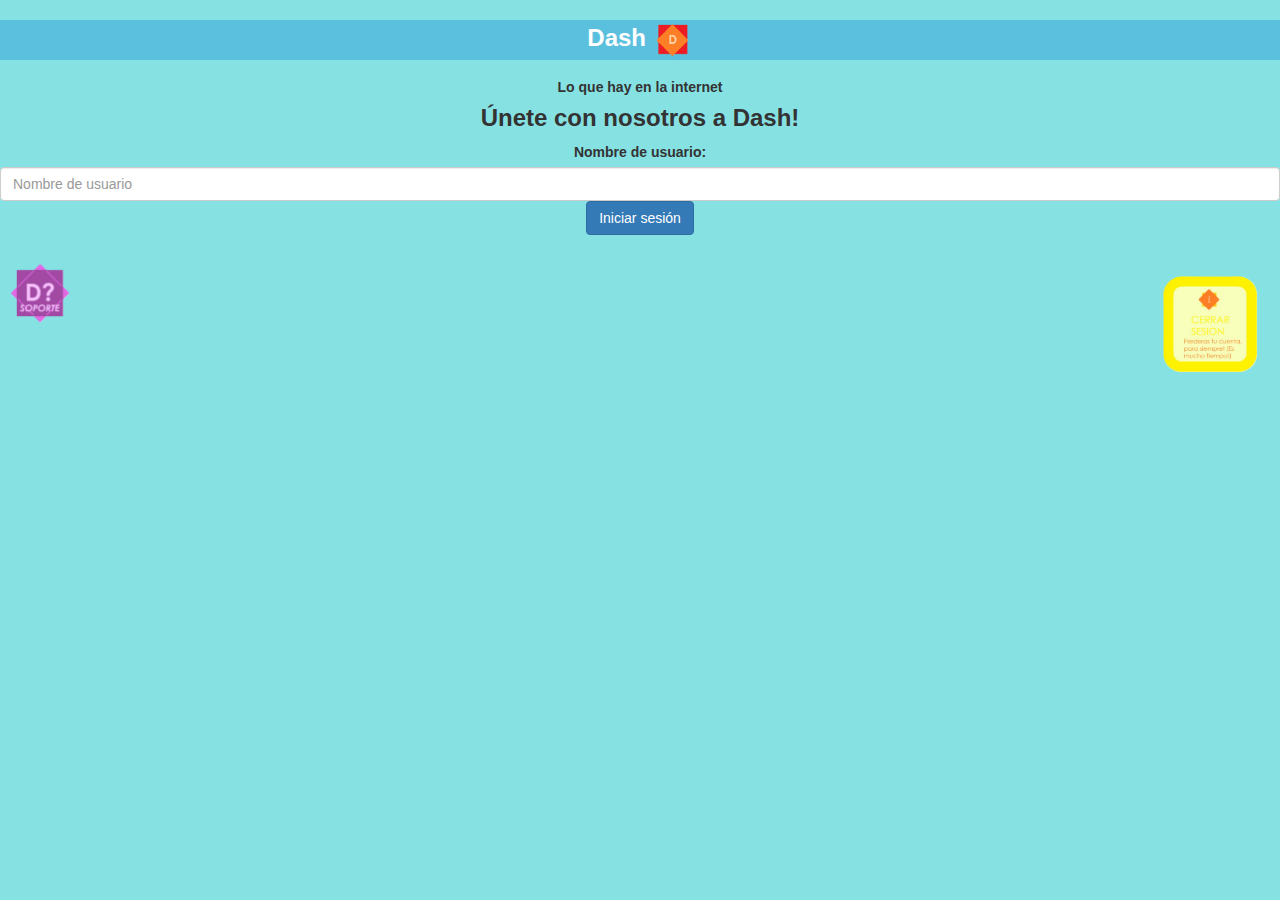
<file: index.html>
<!DOCTYPE html>
<html>
<head>
    <title>Dash</title>
    <link rel="icon"href="Dash-removebg-preview.png"><link>
  
<link href="https://fonts.googleapis.com/css?family=Yeon+Sung&display=swap" rel="stylesheet"><meta name="viewport" content="width=device-width, initial-scale=1">

<link rel="stylesheet" href="https://maxcdn.bootstrapcdn.com/bootstrap/3.4.0/css/bootstrap.min.css">
<script src="https://ajax.googleapis.com/ajax/libs/jquery/3.4.1/jquery.min.js"></script>
<script src="https://maxcdn.bootstrapcdn.com/bootstrap/3.4.0/js/bootstrap.min.js"></script>

<link rel="stylesheet" type="text/css" href="desing.css">
<script src="main.js"></script>
</head>
<body>

<center>
    <h1 class="btn-info">Dash
        <img src="Dash-removebg-preview.png" width="40" height="40"></img>
        
    </h1>
    <h3>Lo que hay en la internet</h3>
    <h4 >Únete con nosotros a Dash!</h4>
</h1>
	
		
		
		<label >Nombre de usuario:</label>
		<input type="text" id="user_name" class="form-control" placeholder="Nombre de usuario">
	
		<button id="login_button" class="btn btn-primary" onclick="addUser()">Iniciar sesión</button>
		<br><br>
	
</center>
<img src="Soporte Dash.png" style="float: left;" width="80" height="80"></img>
<img src="CERRAR SESION.png" style="float: right;" width="140" height="140" onclick="jijiji()"></img>
</body>
</html>
</file>
<file: desing.css>
h1 {
    font-family: "Century Gothic", CenturyGothic, AppleGothic, sans-serif;
    font-size: 24px;
    font-style: normal;
    font-variant: normal;
    font-weight: 700;
    line-height: 26.4px;
}

h3 {
    font-family: "Century Gothic", CenturyGothic, AppleGothic, sans-serif;
    font-size: 14px;
    font-style: normal;
    font-variant: normal;
    font-weight: 700;
    line-height: 15.4px;
}

p {
    font-family: "Century Gothic", CenturyGothic, AppleGothic, sans-serif;
    font-size: 14px;
    font-style: normal;
    font-variant: normal;
    font-weight: 400;
    line-height: 20px;
}

blockquote {
    font-family: "Century Gothic", CenturyGothic, AppleGothic, sans-serif;
    font-size: 21px;
    font-style: normal;
    font-variant: normal;
    font-weight: 400;
    line-height: 30px;
}

pre {
    font-family: "Century Gothic", CenturyGothic, AppleGothic, sans-serif;
    font-size: 13px;
    font-style: normal;
    font-variant: normal;
    font-weight: 400;
    line-height: 18.5714px;
}

h3 {
    font-family: "Century Gothic", CenturyGothic, AppleGothic, sans-serif;
    font-size: 24px;
    font-style: normal;
    font-variant: normal;
    font-weight: 700;
    line-height: 26.4px;
}

h3 {
    font-family: "Century Gothic", CenturyGothic, AppleGothic, sans-serif;
    font-size: 14px;
    font-style: normal;
    font-variant: normal;
    font-weight: 700;
    line-height: 15.4px;
}

p {
    font-family: "Century Gothic", CenturyGothic, AppleGothic, sans-serif;
    font-size: 14px;
    font-style: normal;
    font-variant: normal;
    font-weight: 400;
    line-height: 20px;
}

blockquote {
    font-family: "Century Gothic", CenturyGothic, AppleGothic, sans-serif;
    font-size: 21px;
    font-style: normal;
    font-variant: normal;
    font-weight: 400;
    line-height: 30px;
}

pre {
    font-family: "Century Gothic", CenturyGothic, AppleGothic, sans-serif;
    font-size: 13px;
    font-style: normal;
    font-variant: normal;
    font-weight: 400;
    line-height: 18.5714px;
}

h4 {
    font-family: "Century Gothic", CenturyGothic, AppleGothic, sans-serif;
    font-size: 24px;
    font-style: normal;
    font-variant: normal;
    font-weight: 700;
    line-height: 26.4px;
}

h3 {
    font-family: "Century Gothic", CenturyGothic, AppleGothic, sans-serif;
    font-size: 14px;
    font-style: normal;
    font-variant: normal;
    font-weight: 700;
    line-height: 15.4px;
}

p {
    font-family: "Century Gothic", CenturyGothic, AppleGothic, sans-serif;
    font-size: 14px;
    font-style: normal;
    font-variant: normal;
    font-weight: 400;
    line-height: 20px;
}

blockquote {
    font-family: "Century Gothic", CenturyGothic, AppleGothic, sans-serif;
    font-size: 21px;
    font-style: normal;
    font-variant: normal;
    font-weight: 400;
    line-height: 30px;
}

pre {
    font-family: "Century Gothic", CenturyGothic, AppleGothic, sans-serif;
    font-size: 13px;
    font-style: normal;
    font-variant: normal;
    font-weight: 400;
    line-height: 18.5714px;
}

body {
    text-align: center;
    background-color: rgb(134, 225, 227);
}

; body {
    text-align: center;
    background-color: rgb(54, 115, 211);
}

; body {
    text-align: center;
    background-color: rgb(211, 148, 54);
}

;
</file>
